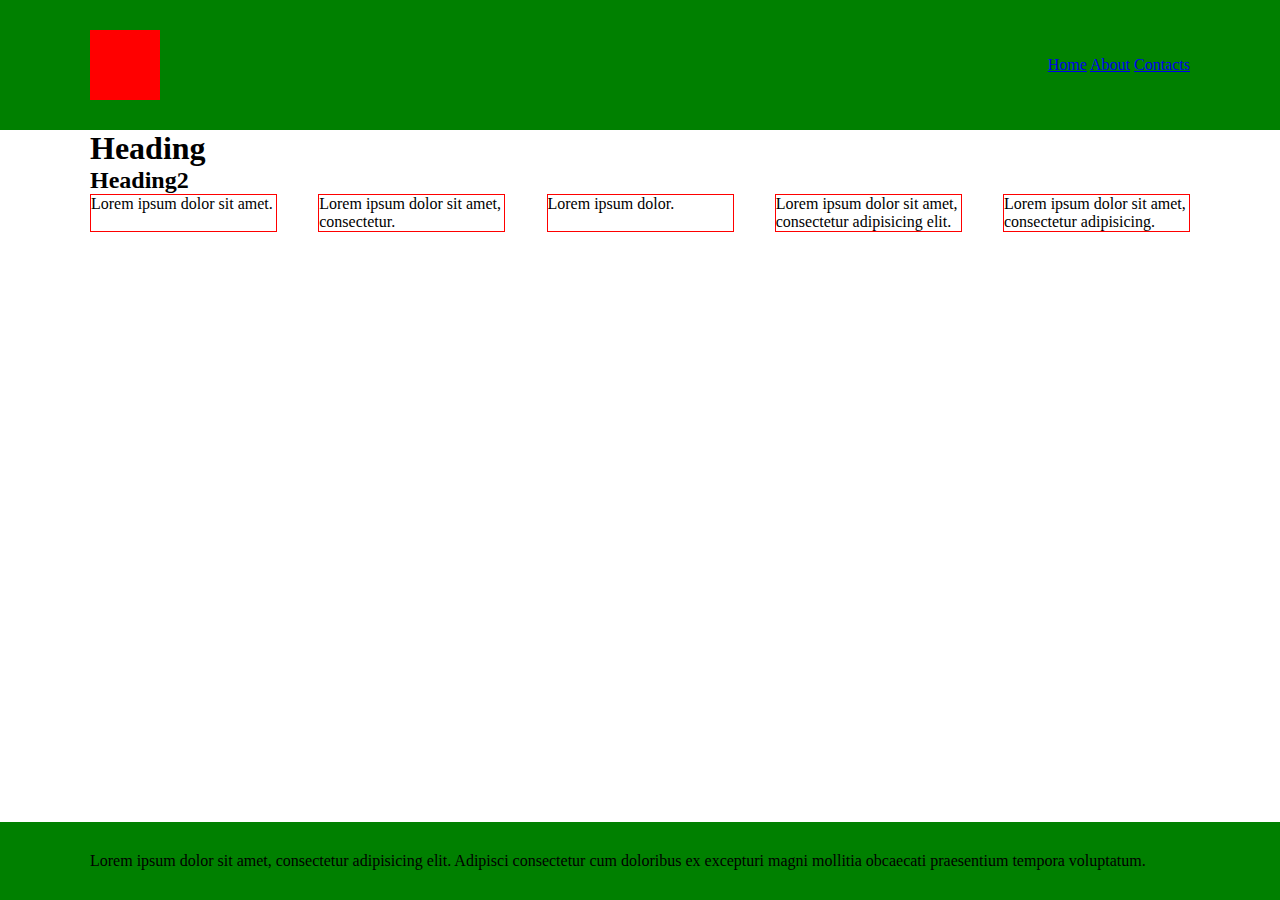
<file: index.html>
<!DOCTYPE html>
<html lang="en">
<head>
    <meta charset="UTF-8">
    <meta name="viewport" content="width=device-width, initial-scale=1.0">
    <title>Lesson 8 - Responsive web design</title>
    <link rel="stylesheet" href="css/style.css">
</head>
<body>
<div class="wrapper">
    <header>
        <div class="container">
            <div class="header-flex">
                <a class="logo" href="#"></a>
                <nav>
                    <a href="#">Home</a>
                    <a href="#">About</a>
                    <a href="#">Contacts</a>
                </nav>
            </div>
        </div>
    </header>
    <main>
        <div class="container">
            <h1>Heading</h1>
            <section>
                <h2>Heading2</h2>
                <div class="service">
                    <div>Lorem ipsum dolor sit amet.</div>
                    <div>Lorem ipsum dolor sit amet, consectetur.</div>
                    <div>Lorem ipsum dolor.</div>
                    <div>Lorem ipsum dolor sit amet, consectetur adipisicing elit.</div>
                    <div>Lorem ipsum dolor sit amet, consectetur adipisicing.</div>
                </div>
            </section>
        </div>
    </main>
    <footer>
        <div class="container">
            <p>Lorem ipsum dolor sit amet, consectetur adipisicing elit. Adipisci consectetur cum doloribus ex excepturi
                magni mollitia obcaecati praesentium tempora voluptatum.</p>
        </div>
    </footer>
</div>
</body>
</html>
</file>
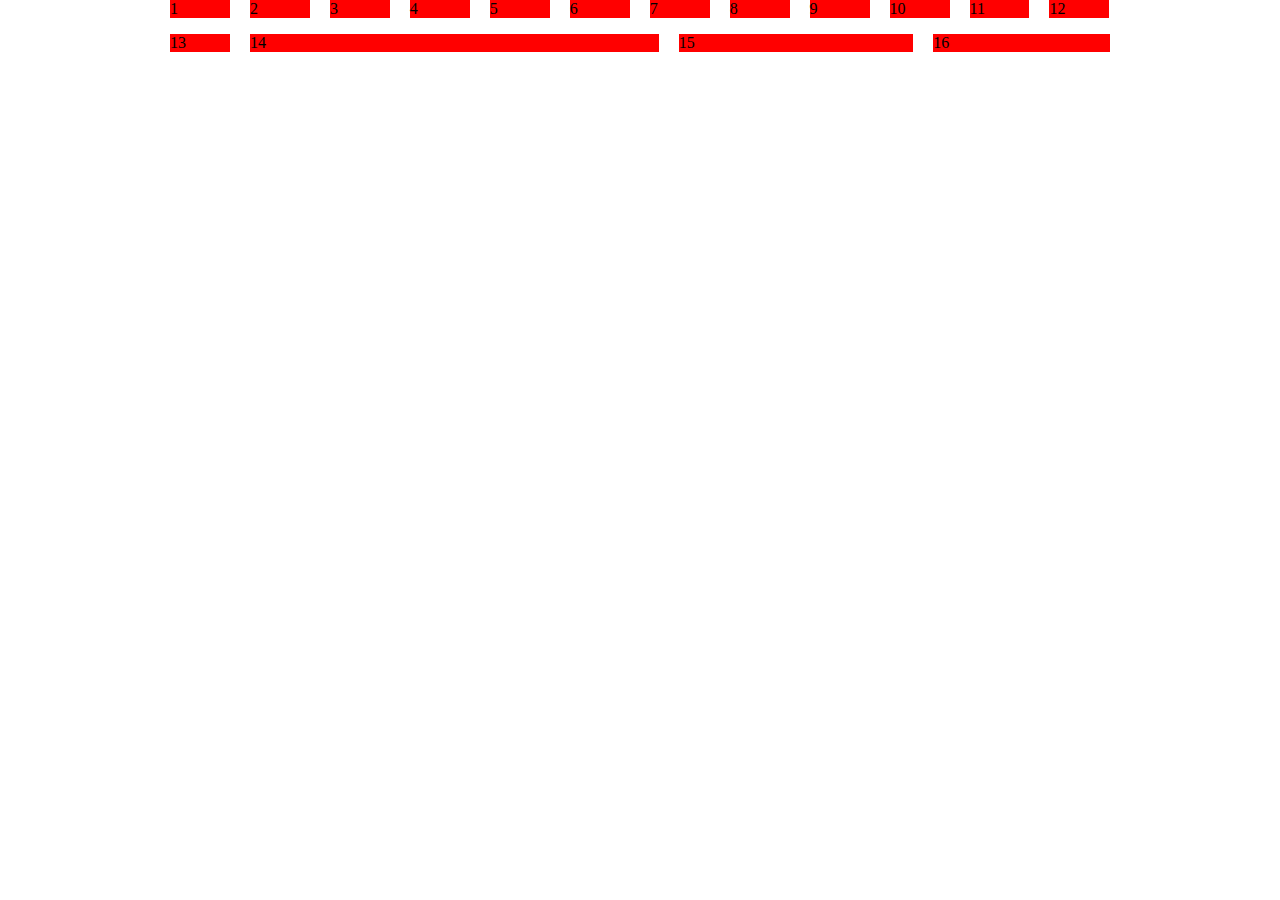
<file: index1.html>
<!doctype html>
<html lang="en">
<head>
    <meta charset="UTF-8">
    <meta name="viewport"
          content="width=device-width, user-scalable=no, initial-scale=1.0, maximum-scale=1.0, minimum-scale=1.0">
    <meta http-equiv="X-UA-Compatible" content="ie=edge">
    <title>Document</title>
    <link rel="stylesheet" href="css/style1.css">
</head>
<body>
<div class="wrapper">
    <div class="row">
        <div class="col">1</div>
        <div class="col">2</div>
        <div class="col">3</div>
        <div class="col">4</div>
        <div class="col">5</div>
        <div class="col">6</div>
        <div class="col">7</div>
        <div class="col">8</div>
        <div class="col">9</div>
        <div class="col">10</div>
        <div class="col">11</div>
        <div class="col">12</div>
    </div>
    <div class="row">
        <div class="col span1">13</div>
        <div class="col span6">14</div>
        <div class="col span3">15</div>
        <div class="col span2">16</div>
    </div>
</div>
</body>
</html>
</file>
<file: css/style.css>
* {
    padding: 0;
    margin: 0;
    box-sizing: border-box;
}

html, body, .wrapper {
    height: 100%;
}

header, footer {
    background-color: green;
    padding: 30px 0;
}

.container {
    max-width: 1100px;
    margin: auto;
}

.logo {
    display: inline-block;
    height: 70px;
    width: 70px;
    background-color: red;
}

.header-flex {
    display: flex;
    justify-content: space-between;
    align-items: center;
}

.service {
    display: flex;
    justify-content: space-between;
}

.service > div {
    flex-basis: 17%;
    border: red 1px solid;
}

/*.service > div:nth-child(2) {*/
/*    flex-grow: 1;*/
/*}*/

/*.service > div:nth-child(4) {*/
/*    flex-grow: 2;*/
/*}*/

/*.service > div:nth-child(5) {*/
/*    flex-grow: 1;*/
/*}*/

.wrapper {
    display: flex;
    flex-direction: column;
}

main {
    flex-grow: 1;
}

@media (max-width: 1100px) {
    .container {
        max-width: 95%;
    }
}

@media (max-width: 950px) {
    .service {
        flex-wrap: wrap;
        justify-content: center;
    }
    .service > div {
        flex-basis: 30%;
        margin: 10px;
    }
}

@media (max-width: 510px) {
    .service > div {
        flex-basis: 80%;
    }
}

/*@media (max-width: 760px) {*/
/*    .service {*/
/*        flex-wrap: wrap;*/
/*    }*/
/*    .service > div {*/
/*        flex-basis: 30%;*/
/*    }*/
/*}*/
</file>
<file: css/style1.css>
* {
    margin: 0;
    padding: 0;
    box-sizing: border-box;
}

body {
    width: 90%;
    max-width: 980px;
    margin: 0 auto;
}

.wrapper {
    padding-right: 2.08333333%;
}

.row {
    display: flex;
    flex-wrap: wrap;
}

.col {
    margin-left: 2.08333333%;
    margin-bottom: 1em;
    width: 6.25%;
    min-width: 30px;
    /*flex: 1 1 auto;*/
    background-color: red;
}

.col.span2 {
    flex-grow: 2;
}

.col.span3 {
    flex-grow: 3;
}

.col.span6 {
    flex-grow: 6;
}

/*.col.span2 {*/
/*    width: 14.58333333%*/
/*}*/

/*.col.span3 {*/
/*    width: 22.91666666%*/
/*}*/

/*!*.col.span4 { width: 300px}*!*/
/*!*.col.span5 { width: 380px}*!*/

/*.col.span6 {*/
/*    width: 47.91666665%*/
/*}*/

/*!*.col.span7 { width: 540px}*!*/
/*.col.span8 { width: 620px}*/
/*.col.span9 { width: 700px}*/
/*.col.span10 { width: 780px}*/
/*.col.span11 { width: 860px}*/
/*.col.span12 { width: 940px}*/
</file>
